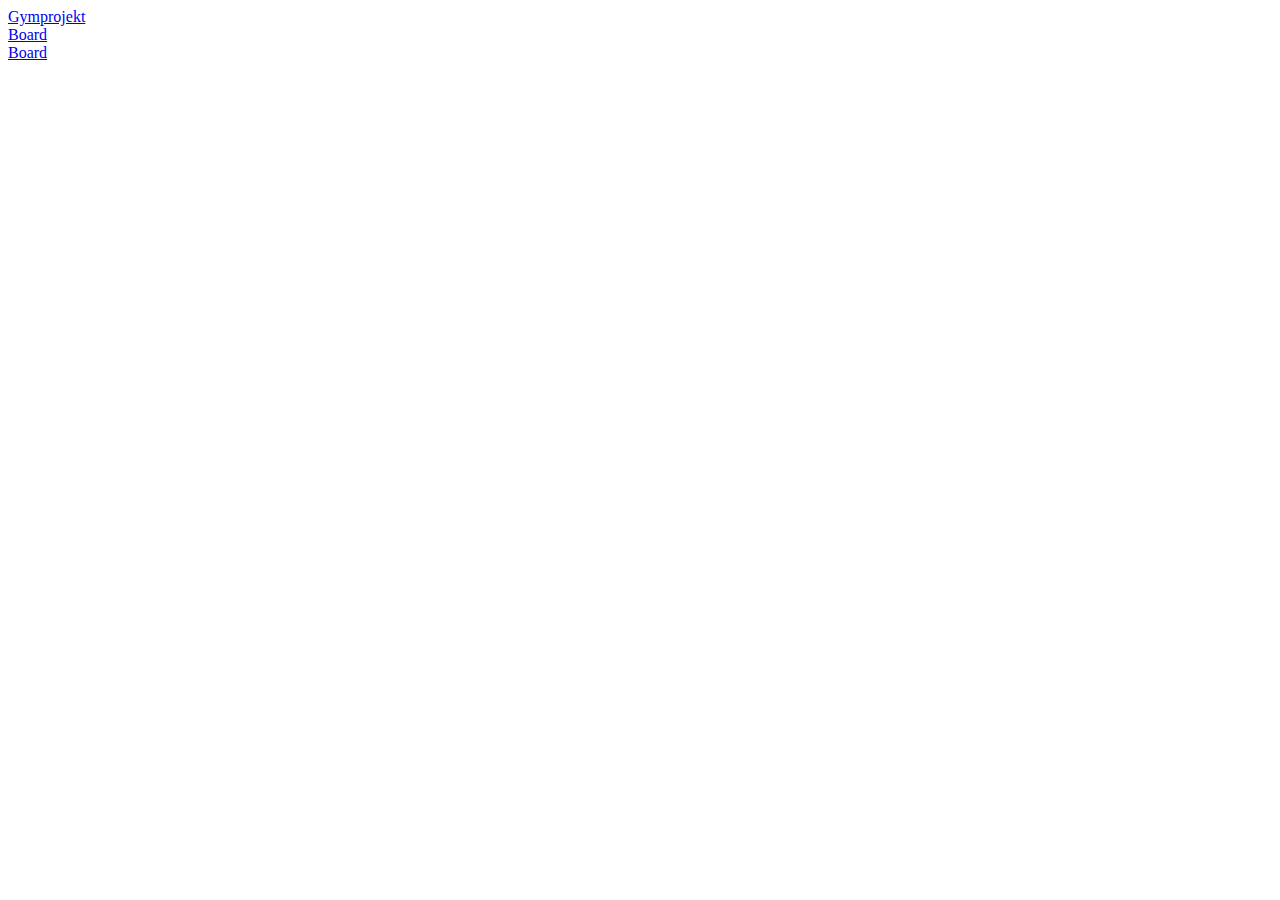
<file: index.html>
<!DOCTYPE html>
<html lang="en">
<head>
    <meta charset="UTF-8">
    <meta http-equiv="X-UA-Compatible" content="IE=edge">
    <meta name="viewport" content="width=device-width, initial-scale=1.0">
    <title>Document</title>
</head>
<body>
    <a href="gymprojekt/gymproject.html" target="_blank" rel="noopener noreferrer">Gymprojekt</a>
    <br>
    <a href="board/index.html" target="_blank" rel="noopener noreferrer">Board</a>
    <br>
    <a href="nem/index.html" target="_blank" rel="noopener noreferrer">Board</a>
    

</body>
</html>
</file>
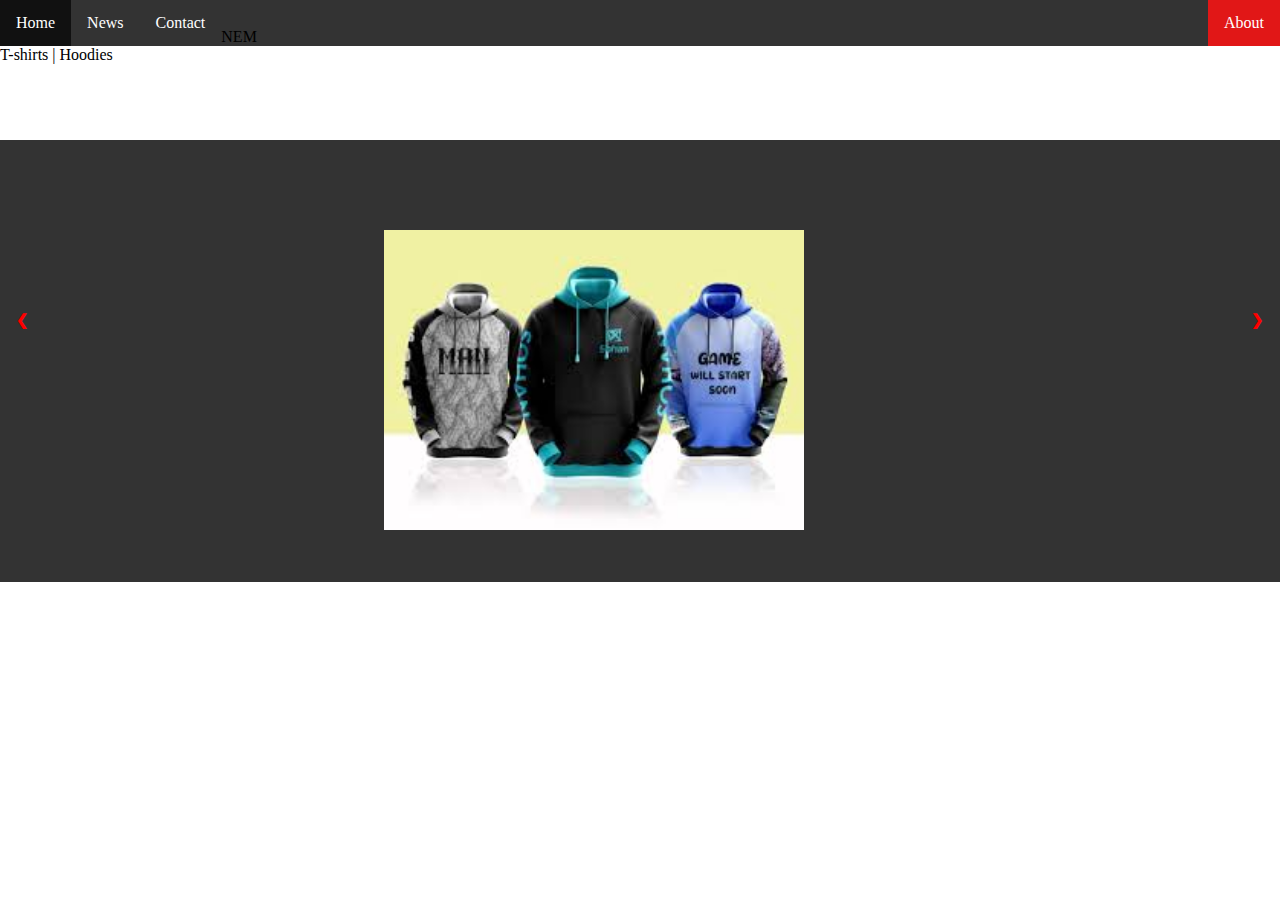
<file: nem/index.html>
<!DOCTYPE html>
<html lang="en">
<head>
    <meta charset="UTF-8">
    <meta http-equiv="X-UA-Compatible" content="IE=edge">
    <meta name="viewport" content="width=device-width, initial-scale=1.0">
    <link rel="stylesheet" href="nem.css">
    <link rel="stylesheet" href="https://cdnjs.cloudflare.com/ajax/libs/font-awesome/4.7.0/css/font-awesome.min.css">
</head>
<body>
    <header>
        <ul>
            <li><a class="active" href="#home">Home</a></li>
            <li><a href="#news">News</a></li>
            <li><a href="#contact">Contact</a></li>
            <li><a class="tittle"></a>NEM</li>
            <li style="float:right"><a class="about" href="#about">About</a></li>
          </ul>
    </header>

    <p1>T-shirts | Hoodies</p1>

<div class="slideshow-container">
  <div class="slides">
    <div class="numbertext"></div>
    <img class ="image"src="10.jpg">
  </div>
  <div class="slides">
    <div class="numbertext"></div>
    <img class ="image" src="8.jpg" >
  </div>
  <div class="slides">
    <div class="numbertext"></div>
    <img class="image" src="9.jpg">
  </div>

  <a class="prev" onclick="plusSlides(-1)">&#10094;</a>
  <a class="next" onclick="plusSlides(1)">&#10095;</a>

</div>

<br>

<div style="text-align:center">
  <span class="dot" onclick="currentSlide(1)"></span>
  <span class="dot" onclick="currentSlide(2)"></span>
  <span class="dot" onclick="currentSlide(3)"></span>
</div>


<script src="nem.js"></script>
</body>
</html>
</file>
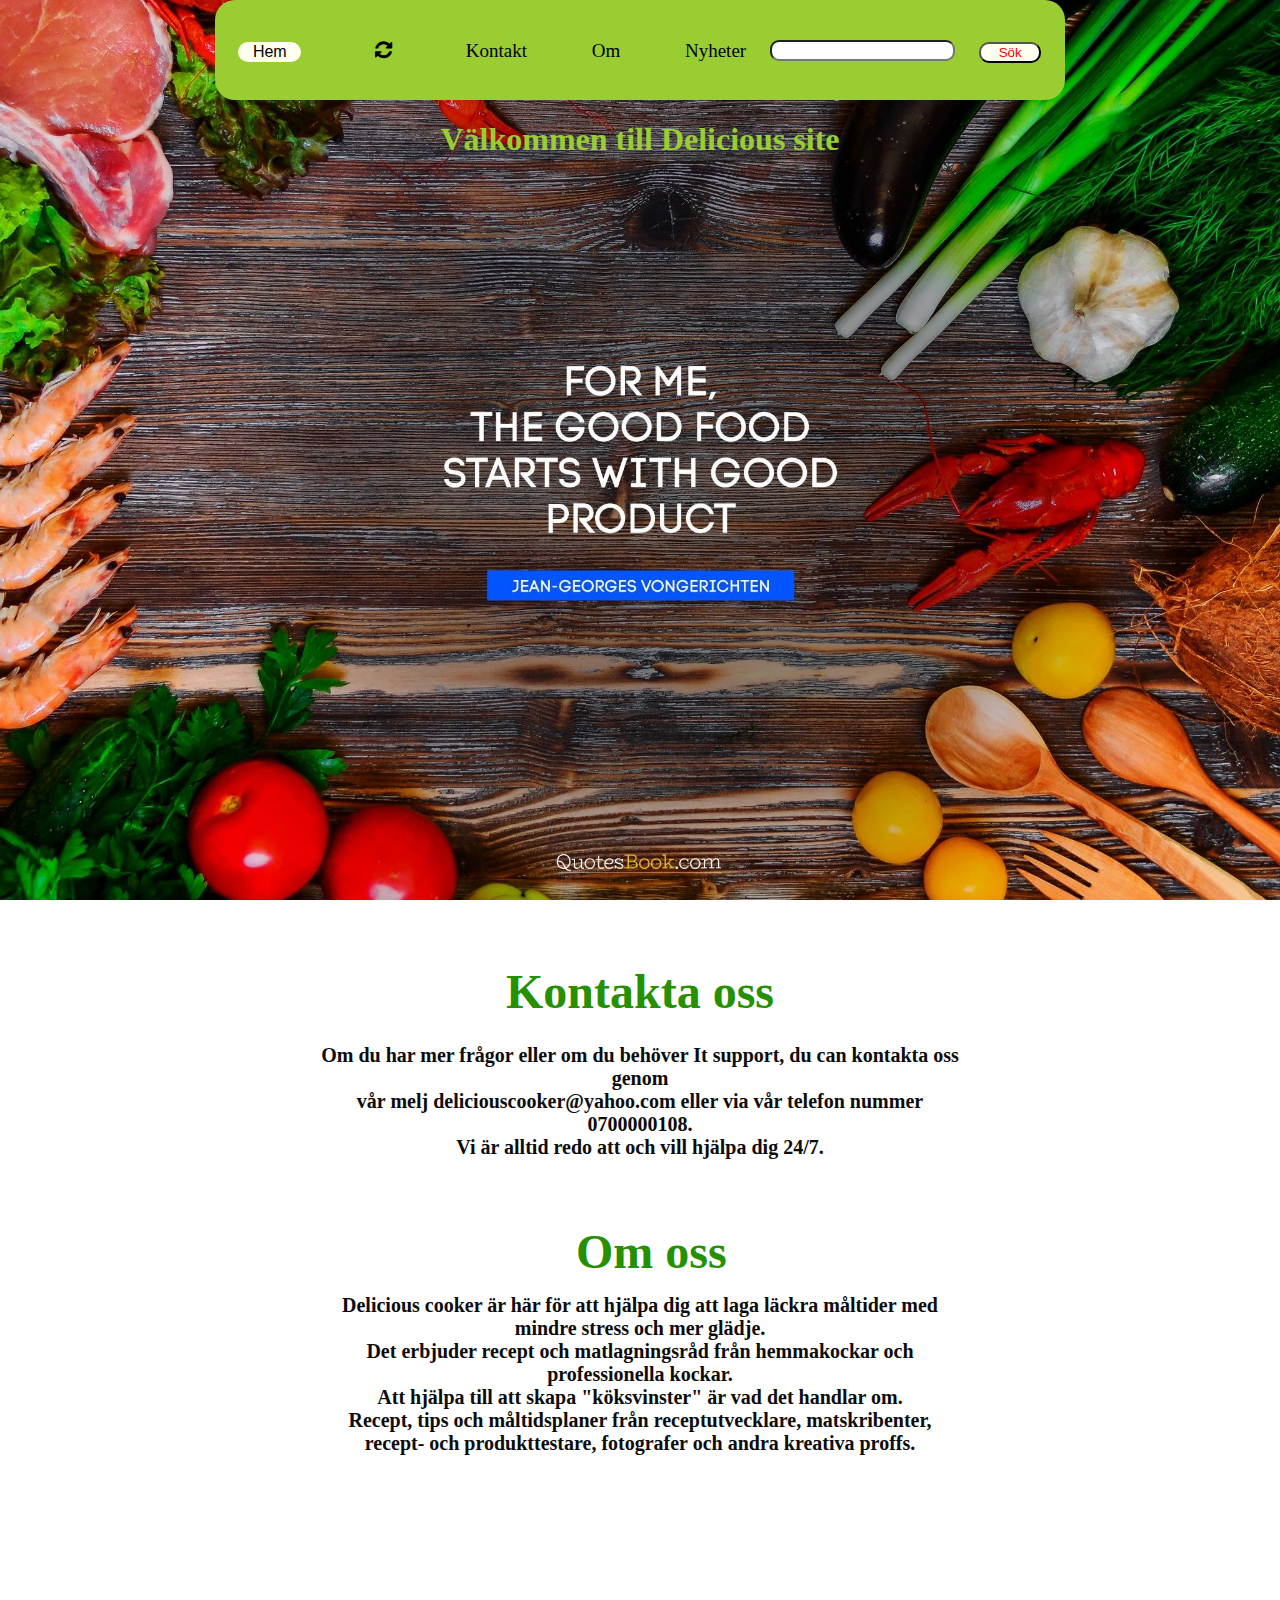
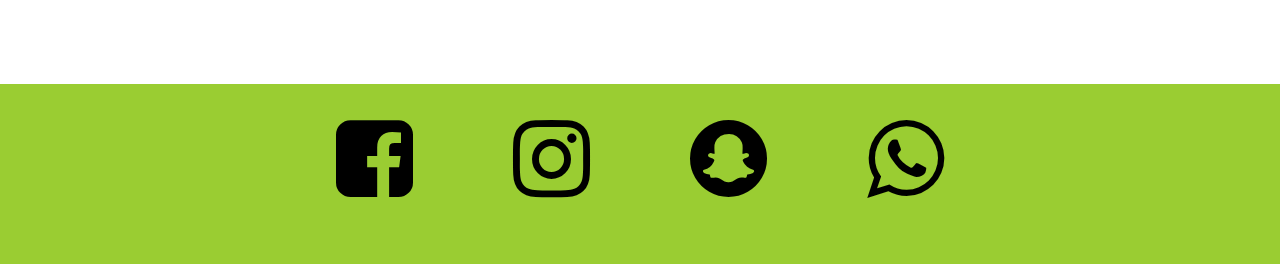
<file: gymprojekt/gymproject.html>
<!DOCTYPE html>
<html lang="en">
<head>
    <meta charset="UTF-8">
    <title>Delicious cooker</title>
    <link rel="stylesheet" href="gymproject.css">
    <link rel="stylesheet" href="https://cdnjs.cloudflare.com/ajax/libs/font-awesome/4.7.0/css/font-awesome.min.css">

</head>

<body>

<div id="page-1" class="scroll-page">
    <div id="header">

        <div class="flex-container1">
            <div class="dropdown">
                <button class="dropbtn"  type="button" onclick="refreshPage()">Hem</button>
                <script>
                    function refreshPage(){
                        window.location.reload();
                    }
                </script>
                <div class="dropdown-content">
                    <a id="receptall" href="http://localhost:63342/Gymproject/recept.html?_ijt=fle0b4a87eliemo0bjpk74tags">Recept</a>
                </div>
            </div>

            <div>
                <button class="refresh"  type="button" onclick="refreshPage()">
                    <div class="refresh">
                        <i class="fa fa-refresh fa-spin" style="font-size:20px"></i>
                    </div>
                </button>
                <script>
                    function refreshPage(){
                        window.location.reload();
                    }
                </script>
            </div>
            <div class="content box">
                <a href="#section-2">Kontakt</a>
            </div>
            <div class="content box">
                <a href="#section-3">Om</a>
            </div>
            <div class="content box">
            <a href="#footer">Nyheter</a>
            </div>

            <input id="search" type = "search">
            <div class ="button">
                <button id="btn1" onclick="searchThroughRecept()">Sök</button>
            </div>

            <script>
                let myText = document.getElementById("search");
                let btn1 = document.getElementById("btn1");

                myText.addEventListener("keyup", e => {
                    e.preventDefault();
                    if (e.key === "Enter") {
                        console.log(searchThroughRecept())
                        btn1.click();
                    }
                });
                btn1.addEventListener("click", () => {
                });
            </script>

        </div>



    </div>

    <H1>Välkommen till Delicious site</H1>


    <div id="scrollbar">
        <div id="recept"></div>
    </div>


</div>

<div id="page-2" class="scroll-page">

        <h4>Kontakta oss
        <p1 id="section-2">Om du har mer frågor eller om du behöver It support, du can kontakta oss genom
            <br>vår melj deliciouscooker@yahoo.com eller via vår telefon nummer 0700000108.
            <br> Vi är alltid redo att och vill hjälpa dig 24/7.
        </p1>
        </h4>

        <h5>Om oss</h5>
        <p2 id="section-3">Delicious cooker är här för att hjälpa dig att laga läckra måltider med mindre stress och mer glädje.
            <br>Det erbjuder recept och matlagningsråd från hemmakockar och professionella kockar.
            <br>Att hjälpa till att skapa "köksvinster" är vad det handlar om.
            <br> Recept, tips och måltidsplaner från receptutvecklare, matskribenter, recept- och produkttestare, fotografer och andra kreativa proffs.
        </p2>


    <div id="footer">
        <span class="footer-span">
            <i class="fa fa-facebook-square" aria-hidden="true"></i>
            <i class="fa fa-instagram fa-1x"></i>
            <i class="fa fa-snapchat  fa-1x"></i>
            <i class="fa fa-whatsapp fa-1x"></i>
        </span>
    </div>

</div>


<script src="gymproject.html.js"></script>
</body>
</html>
</file>
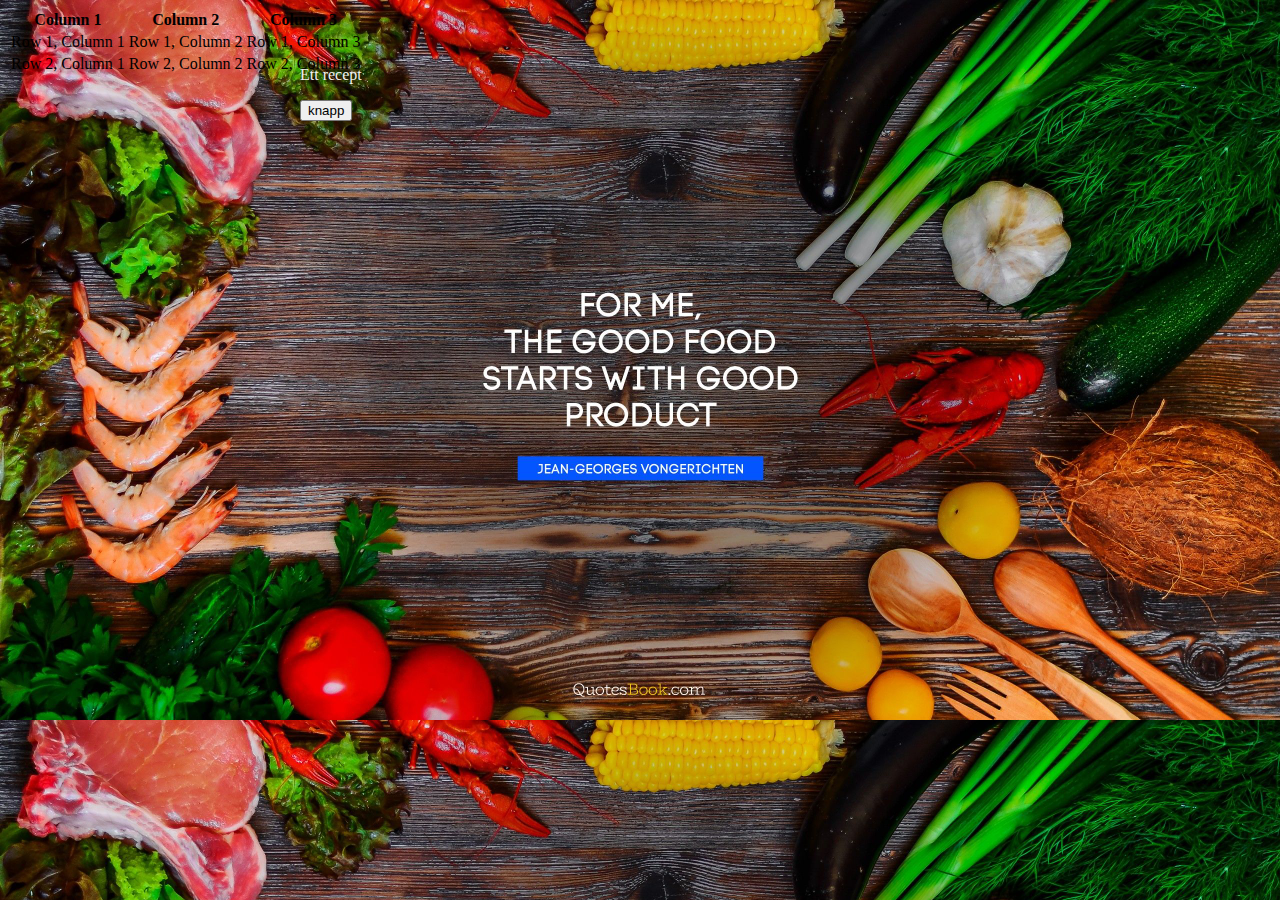
<file: gymprojekt/recept.html>
<!DOCTYPE html>
<html lang="en">
<head>
    <meta charset="UTF-8">
    <title>Title</title>
    <link rel="stylesheet" href="recept.css">
    <link rel="stylesheet" href="https://cdnjs.cloudflare.com/ajax/libs/font-awesome/4.7.0/css/font-awesome.min.css">
</head>
<body>
<div class="treceptt">
    <p>Ett recept</p>
    <button onclick="clickRecept()">knapp</button>
</div>

<table>
    <thead>
    <tr>
        <th>Column 1</th>
        <th>Column 2</th>
        <th>Column 3</th>
    </tr>
    </thead>
    <tbody id="tablebody">
    <tr>
        <td>Row 1, Column 1</td>
        <td>Row 1, Column 2</td>
        <td>Row 1, Column 3</td>
    </tr>
    <tr>
        <td>Row 2, Column 1</td>
        <td>Row 2, Column 2</td>
        <td>Row 2, Column 3</td>
    </tr>
    </tbody>
</table>

 <script src="recept.js"></script>
</body>
</html>
</file>
<file: nem/nem.css>
*{
  box-sizing: border-box;
}
body{
    background-color: white;
    margin: unset;
}

header{
    display: flex;
    background-color: rgb(76, 75, 75);
}

ul {
  list-style-type: none;
  margin: 0;
  padding: 0;
  overflow: hidden;
  background-color: #333;
  position: sticky;
  width: 100%;
  top: 0;

}

li {
  float: left;
}

li a {
  display: block;
  color: white;
  text-align: center;
  padding: 14px 16px;
  text-decoration: none;
}

li a:hover {
  background-color: #111;
}

.about{
  background-color: rgb(225, 23, 23);
  float: right;
}

.slides{
  
  width: 400px;
  position: absolute;
  margin: unset;
  align-items: center;
  left: 30%;
  top: 90px;
}

.image{
  width: 420px;
  height: 300px;
}


.slideshow-container{
  position: absolute;
  left: 0px;
  top: 140px;
  width: 100%;
  height: 442px;
  background: #4a4a4a;
  background-blend-mode: normal;
  margin: unset;
  background-color: #333 ;
  
}

.prev, .next{
  cursor: pointer;
  position: absolute;
  top: 40%;
  width: auto;
  padding: 16px;
  margin-top: -22px;
  color: red;
  font-weight: bold;
  font-size: 15px;
  transform: 0.5, ease;
  border-radius: 0 3px 3px 0
}

.next{
  right: 0;
  border-radius: 3px 0 0 3px;

}

.prev:hover, .next:hover{
background-color: black;

}

.numbertext{
  color: white;
  font-size: 10px;
  position: absolute;
  top: 0;
  padding: 8px 12px;
}
</file>
<file: gymprojekt/gymproject.css>
* ::-webkit-scrollbar{
    display: none;
}
H1{
    text-align: center;
    color: yellowgreen;
    /*height: 90vh;*/
}

.flex-container1 {
    display: flex;
    flex-wrap: nowrap;
    background-color: yellowgreen;
    background-size: 80px;
    width: 850px;
    margin: auto;
    align-items: center;
    border-radius: 20px;
}

.flex-container1 > div {
    background-color:yellowgreen;
    width: 200px;
    margin: 10px;
    padding: 0px 10px 0px 10px;
    text-align: center;
    align-items: center;
    line-height: 35px;
    font-size: 19px;
    justify-content: space-between;
    border-radius: 20px;

}

.dropbtn {
    color: rgb(0, 0, 0);
    font-size: 16px;
    border: none;
    cursor: pointer;
    border-radius: 20px;
}


.dropdown {
    position: relative;
    display: inline-block;
}


.dropdown-content {
    display: none;
    position: absolute;
    background-color: #b6b4b467;
    min-width: 160px;
    box-shadow: 0px 8px 16px 0px rgba(0, 0, 0, 0.2);
    z-index: 1;
}


.dropdown-content a {
    color: black;
    padding: 12px 16px;
    text-decoration: none;
    display: block;
}

.dropdown-content a:hover {background-color: #f1f1f1}

.dropdown:hover .dropdown-content {
    display: block;
}

.dropdown:hover .dropbtn {
    background-color: rgb(0, 38, 255);
}

body {
    margin: auto;
}
.scroll-page {
    position: relative;
    height: 100vh;
    scroll-snap-type: x proximity;
}

#footer{
    position: absolute;
    height: 20vh;
    width: 100vw;
    background-color: yellowgreen;
    bottom: 0;
    font-size: 90px;
}

#header {
    top: 0;
}

#page-1{
    background-image: url("gym.jpg");
    background-position: center;
    background-size: cover;
}

#page-2{
    background-color: white;
}

h4{
    color: #259101;
    text-align: center;
    font-size: xxx-large;
}


p1{
    position: absolute;
    left: 50%;
    top: 80px;
    color: #0c0c0c;
    font-family: Inter;
    font-size: 20px;
    font-weight: 700;
    transform: translateX(-50%);
}

h5{
    color: #259101;
    font-size: xxx-large;
    top: 180px;
    position: absolute;
    left: 45%;
}
p2{
    position: absolute;
    left: 50%;
    top:330px;
    color: #0c0c0c;
    font-family: Inter;
    font-size: 20px;
    font-weight: 700;
    text-align: center;
    transform: translateX(-50%);
}


span.mängd::before {
    content: "(";
}
span.mängd::after {
    content: ")";
}
.ingrediens > span.mängd:not(:last-child)::after {
    content: "), ";
}
#recept {
    left: 50%;
    position: absolute;
    transform: translateX(-50%);
    color: black;
    width: 75%;
    max-height: 70%;
    overflow-y: scroll;
}

#recept::-webkit-scrollbar{
    display: none;
}
#recept > div > div {
    display: block;
}
#recept > div {
    border-style: solid;
    background-color: #f1f1f1;
    border-radius: 20px;
    padding: 15px;
}
.menu {
    border-bottom-style: solid;
    border-bottom-width: 2px;
    padding-bottom: 5px;
}

span.name::after {
    content: ", ";
}

button{
    color: red;
    background-color: ivory;
    border-radius: 10px;
    width: 90%;
}

i {
    border: none;
    color: white;
    padding: 30px 30px 30px 30px;
    font-size: 25px;
}
a {
    text-decoration: unset;
    color: unset;
}
.footer-span {
    display: flex;
    position: absolute;
    left: 50%;
    transform: translateX(-50%);
}
.footer-span > i {
    margin: 0 20px
}

input{
    border-radius: 9px;
}

i{
    color: black;
}

.refresh{
    display: contents;
    padding: 15px;
}
</file>
<file: gymprojekt/recept.css>
body{
    background-image: url("gym.jpg");
    background-size: cover;
}


.treceptt{
    color: #f1f1f1;
    position: absolute;
    top: 50px;
    left: 300px;
}
</file>
